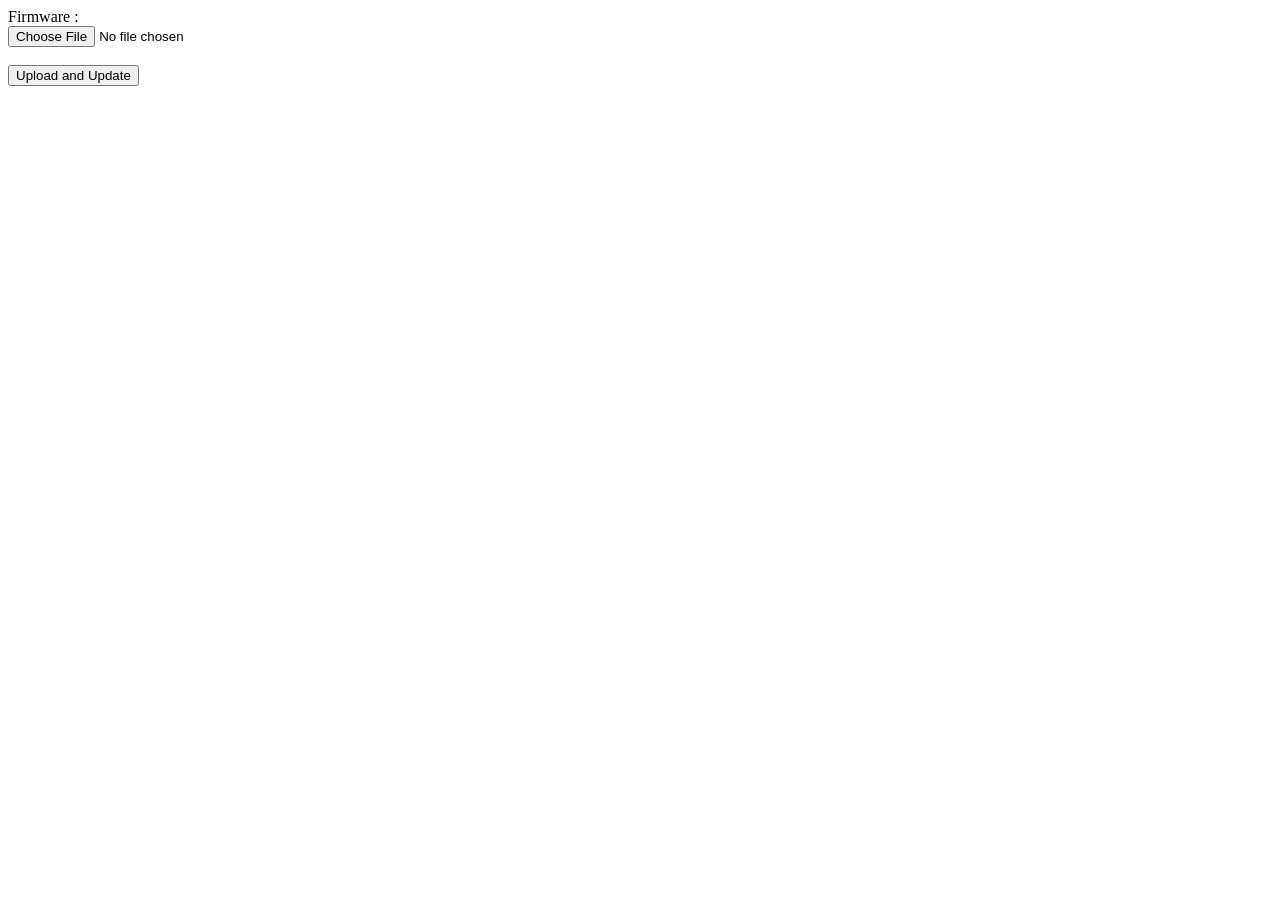
<file: data/update.html>
<!DOCTYPE html>
<html>
<head>
  <script src="scripts/common.js?##VERSION##" defer></script>
  <script src="scripts/validation.js?##VERSION##" defer></script>
  
</head>
<body>
  <form name="uploadForm" method="POST" action="/updateSystem" enctype="multipart/form-data" onsubmit="return firmwareUpdate(event)">
    <label for="firmware">Firmware :</label><br>
    <input type="file" name="firmware"><br><br>
    
    <input type="submit" value="Upload and Update">
  </form>
  <div id="popup" style="
  display: none;
  position: fixed;
  top: 50%;
  left: 50%;
  transform: translate(-50%, -50%);
  padding: 15px;
  background-color: #000;
  z-index: 9999;
  border: 2px solid black; 
  box-shadow: 0px 4px 10px rgba(0, 0, 0, 0.3); 
  color: white; 
  width: 250px; 
">
<span id="popupText">asdfsadf</span>

  <!-- Firmware upload loader overlay -->
  <div id="fw-upload-overlay" style="display:none;position:fixed;inset:0;background:rgba(0,0,0,0.55);z-index:9999;flex-direction:column;align-items:center;justify-content:center;gap:1rem;">
    <div class="fw-spinner" style="width:52px;height:52px;border:5px solid rgba(255,255,255,0.3);border-top-color:#fff;border-radius:50%;animation:fw-spin 0.9s linear infinite;"></div>
    <p style="color:#fff;font-size:1rem;margin:0;font-weight:500;">Uploading firmware, please wait...</p>
  </div>
  <style>
    @keyframes fw-spin { to { transform: rotate(360deg); } }
  </style>
</body>
</html>
</file>
